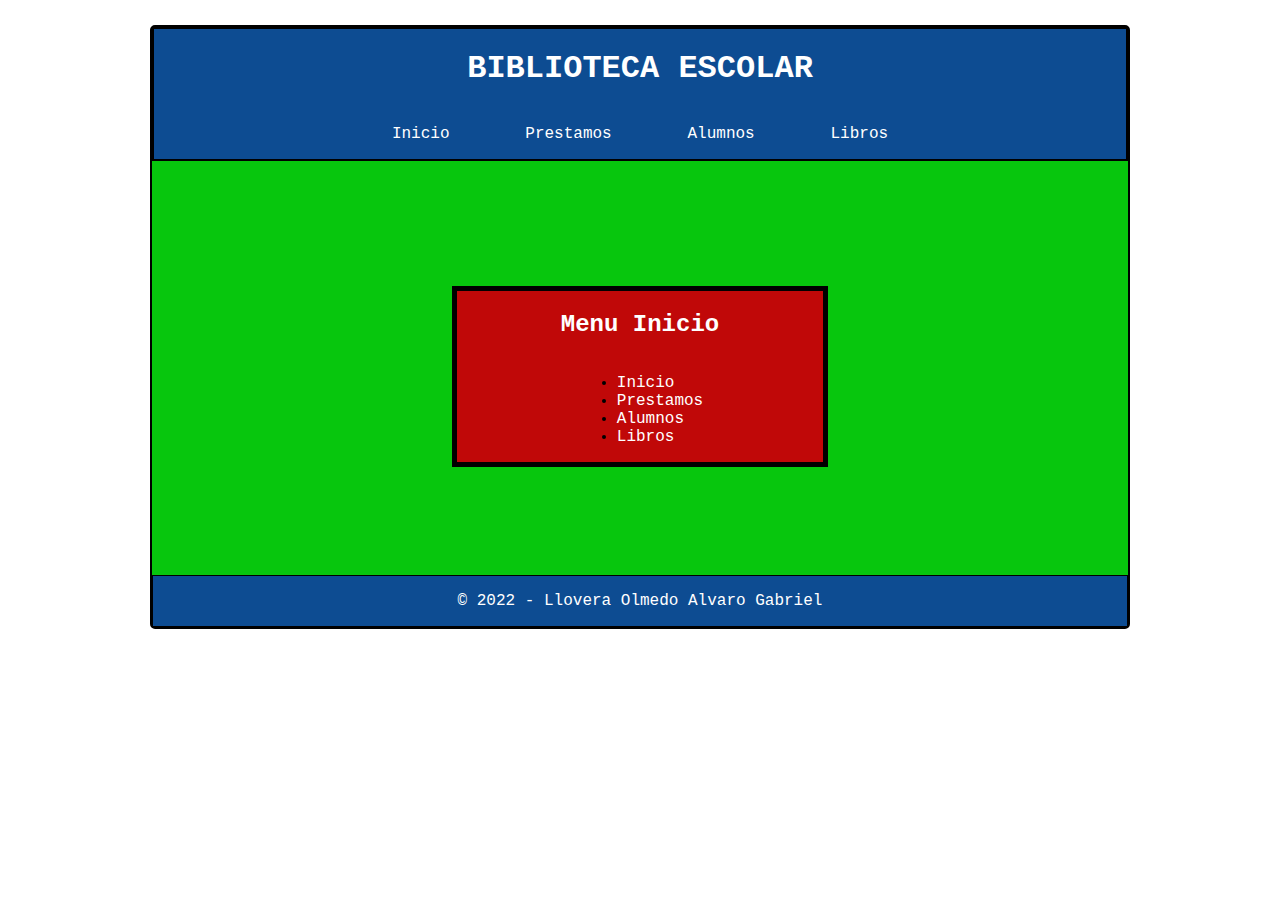
<file: index.html>
<!DOCTYPE html>
<html lang="en">
<head>
    <meta charset="UTF-8">
    <meta http-equiv="X-UA-Compatible" content="IE=edge">
    <meta name="viewport" content="width=device-width, initial-scale=1.0">
    <title>Biblioteca Escolar</title>
    <link rel="stylesheet" href="estilo.css">
</head>
<body>
    <div class="contenedor">
        <header>
            <h1>BIBLIOTECA ESCOLAR</h1>
            <nav>
                <p><a href="index.html">Inicio</a></p>
                <p><a href="prestamos.html">Prestamos</a></p>
                <p><a href="alumnos.html">Alumnos</a></p>
                <p><a href="libros.html">Libros</a></p>
            </nav>
        </header>
        <main>
            <div class="menuInicio">
                <h2>Menu Inicio</h2>
                <ul>
                    <li><a href="index.html">Inicio</a></li>
                    <li><a href="prestamos.html">Prestamos</a></li>
                    <li><a href="alumnos.html">Alumnos</a></li>
                    <li><a href="libros.html">Libros</a></li>
                </ul>
            </div>
        </main>
        <footer>
            <p>&copy; 2022 - Llovera Olmedo Alvaro Gabriel</p>
        </footer>
    </div>
</body>
</html>
</file>
<file: estilo.css>
*{
    font-family:'Courier New', Courier, monospace ;
}

body{
    margin: 0;
    padding: 0;
    box-sizing: border-box;
    background-image: url(https://img.lagaceta.com.ar/fotos/notas/2022/06/07/946738_202206061914530000001.jpg);
    }
.contenedor{
    margin-top:25px;
    margin-left: 150px;
    margin-right: 150px;
    background-color: #07c60d;
    border: 2px solid black;
    border-radius: 5px;
    height: 600px;
    display: flex;
    flex-direction: column;
    justify-content: space-between;
}

header{
    background-color: #0D4C92;
    color: white;
    text-align: center;
    border: 2px solid black;
}

nav{
    margin-left:200px;
    margin-right:200px;
    display: flex;
    justify-content: space-between;
}

nav p{
    color:white;
    text-align: center;
    flex-grow: 1;
}

a{
    text-decoration: none;
    color:white;
}

nav p a{
    padding:16px;
    max-height: max-content;
}

nav p a:hover{
    background-color: #A0E4CB;
    color:#0D4C92;
}

nav p a:active{
    background-color: #0D4C92;
    color:#CFF5E7;
}


main{
    flex-grow:2
}

footer{
    background-color: #0D4C92;
    color:white;
    text-align: center;
    border: 1px solid black;
    }

.menuInicio{
    margin-top: 125px;
    margin-left: 300px;
    margin-right: 300px;
    border: 5px solid black;
    background-color: #c00808; 
    display: flex;
    flex-direction: column;
    align-items: center;
}

.menuInicio h2{
    color:white;
}

li a:hover{
    text-decoration: underline;
}

.form{
    margin-left: 20px;
    margin-right: 20px;
    text-align: center;
    display: flex;
    flex-direction: column;
}

h2{
    text-align: center;
}

input{
    width: 100px;
}

.fechaE{
    display: flex;
    justify-content:flex-start;
}

.fechaD{
    margin-top:10px;
    display: flex;
    justify-content: flex-start;
}

.idLibro{
    margin-top: 10px;
    display: flex;
    justify-content: flex-start;
}

.idAlumno{
    margin-top: 10px;
    display: flex;
    justify-content: flex-start;
}

.botones{
    margin-top: 20px;
    display: flex;
    justify-content: flex-start;
}

/* #prestamos{
    margin-top:40px;
} */

#listaP{
    margin-top: 10px;
    margin-bottom:20px;
    text-align: left;
}

/* form alumnos */

.dni{
    display:flex;
    justify-content: flex-start;
}

.nombre{
    margin-top:10px;
    display: flex;
    justify-content: flex-start;
}

.domicilio{
    margin-top:10px;
    display: flex;
    justify-content: flex-start;
}

#listaAlumnos{
    margin-top: 10px;
    margin-bottom:20px;
    text-align: left;
}

/* form libros */

.titulo{
    display: flex;
    justify-content: flex-start;
}

.autor{
    margin-top:10px;
    display: flex;
    justify-content: flex-start;
}

#listaLibros{
    margin-top: 10px;
    margin-bottom:20px;
    text-align: left;
}
</file>
